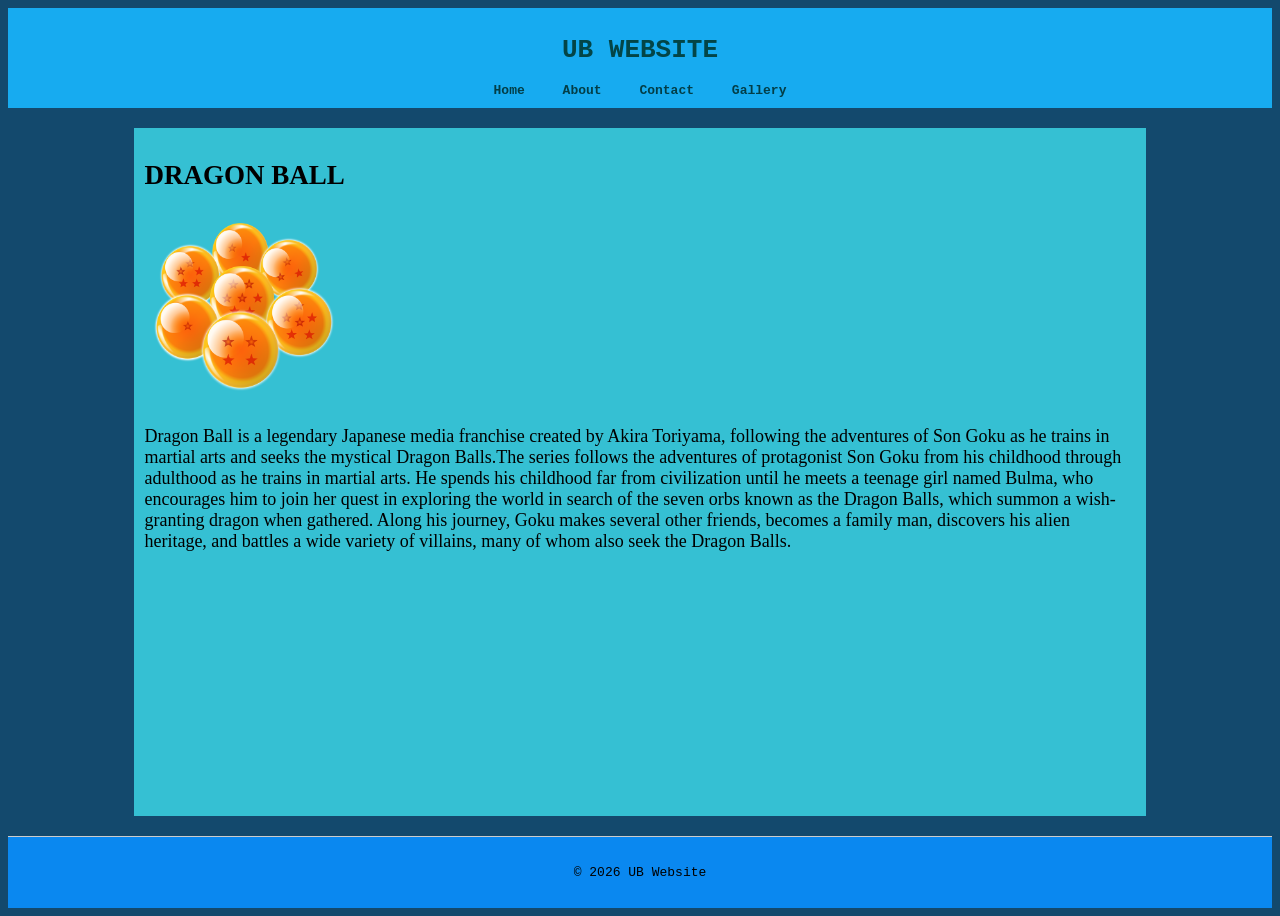
<file: index.html>
<!DOCTYPE html>
<html lang="en">
<head>
    <meta charset="UTF-8">
    <!-- Make page responsive on all devices -->
    <meta name="viewport" content="width=device-width, initial-scale=1.0">
    <!-- Description for search engines / good practice -->
    <meta name="description" content="this is UB website.">
    <title>UB WEBSITE</title>
    <!-- Link to external CSS file inside css folder -->
    <link rel="stylesheet" href="css/styles.css">
    <!--Fav icon-->
     <link rel="icon" href="favicon.png" type="image/x-icon">
</head>
<body>
<!-- Wrapper for flex layout -->
<div class="wrapper">
    <!-- Header -->
    <header>
        <h1>UB WEBSITE</h1>
        <!-- Navigation -->
        <nav>
            <a href="index.html">Home</a>
            <a href="about.html">About</a>
            <a href="contact.html">Contact</a>
            <a href="gallery.html">Gallery</a>
        </nav>
    </header>
    <main>
        <H2>
            DRAGON BALL
    </h2>
         <img src="images/axel22-spheres-5499579_1280.png" alt="Website Logo">
        <P>
     Dragon Ball is a legendary Japanese media franchise created by Akira Toriyama, following the adventures of Son Goku as he trains in martial arts and seeks the mystical Dragon Balls.The series follows the adventures of protagonist Son Goku from his childhood through adulthood as he trains in martial arts. He spends his childhood far from civilization until he meets a teenage girl named Bulma, who encourages him to join her quest in exploring the world in search of the seven orbs known as the Dragon Balls, which summon a wish-granting dragon when gathered. Along his journey, Goku makes several other friends, becomes a family man, discovers his alien heritage, and battles a wide variety of villains, many of whom also seek the Dragon Balls.   
</main>
    <!-- Footer -->
    <footer>
        <p>© 2026 UB Website </p>
    </footer>
</div> <!-- End wrapper -->
</body>
</html>
</file>
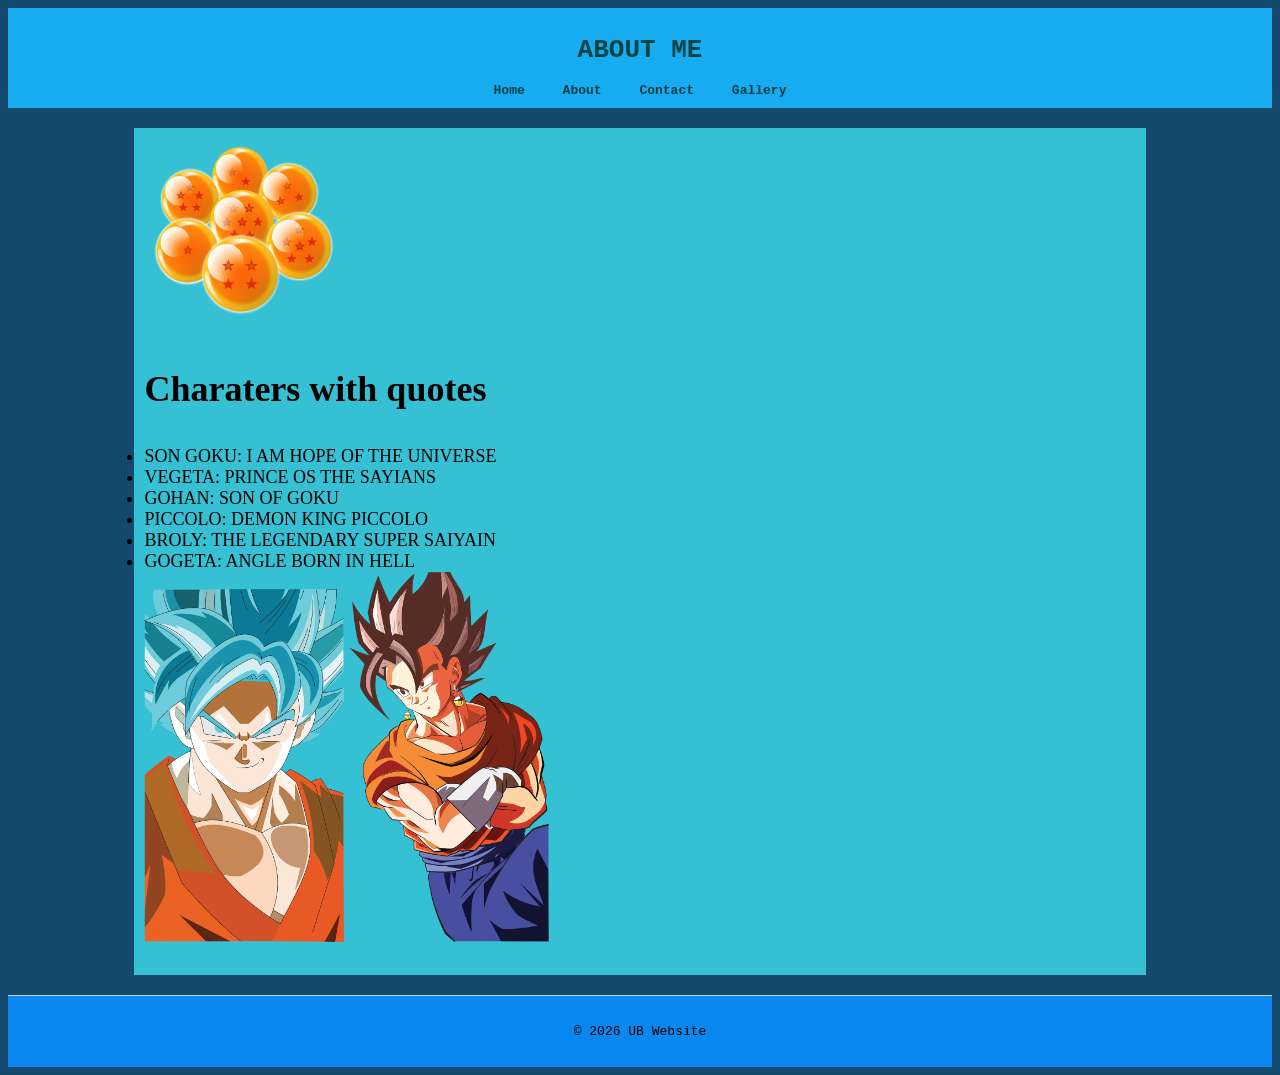
<file: about.html>
<!DOCTYPE html>
<html lang="en">
<head>
    <meta charset="UTF-8">
    <!-- Make page responsive on all devices -->
    <meta name="viewport" content="width=device-width, initial-scale=1.0">
    <!-- Description for search engines / good practice -->
    <meta name="description" content="this is UB website.">
    <title>UB WEBSITE</title>
    <!-- Link to external CSS file inside css folder -->
    <link rel="stylesheet" href="css/styles.css">
    <!--Fav icon-->
     <link rel="icon" href="favicon.png" type="image/x-icon">
</head>
<body>
    <head>
    <title>UB ABOUT</title>
</head>
<!-- Wrapper for flex layout -->
<div class="wrapper">
    <!-- Header -->
    <header>
        <h1>ABOUT ME</h1>
        <!-- Navigation -->
        <nav>
            <a href="index.html">Home</a>
            <a href="about.html">About</a>
            <a href="contact.html">Contact</a>
            <a href="gallery.html">Gallery</a>
        </nav>
    </header>
    <!-- Main content placeholder -->
    <main>
        <img src="images/axel22-spheres-5499579_1280.png" alt="Website Logo">
        <h1>
        <p>Charaters with quotes
        </p>
        </h1>
        <P> 
            <style>

</style>

<ul>
  <li>SON GOKU: I AM HOPE OF THE UNIVERSE</li>
  <li>VEGETA: PRINCE OS THE SAYIANS</li>
  <li>GOHAN: SON OF GOKU</li>
  <li>PICCOLO: DEMON KING PICCOLO
  <li>BROLY: THE LEGENDARY SUPER SAIYAIN</li>
  <li>GOGETA: ANGLE BORN IN HELL</LI>
    <img src="images/misamalirizvi-goku-7796245_1280.png" alt="Website Logo">
     <img src="images/misamalirizvi-dragon-ball-z-7854925_1280.png" alt="Website Logo">
        <P>
</ul>
        </P>
    </main>
    <!-- Footer -->
    <footer>
        <p>© 2026 UB Website </p>
    </footer>
</div> <!-- End wrapper -->
</body>
</file>
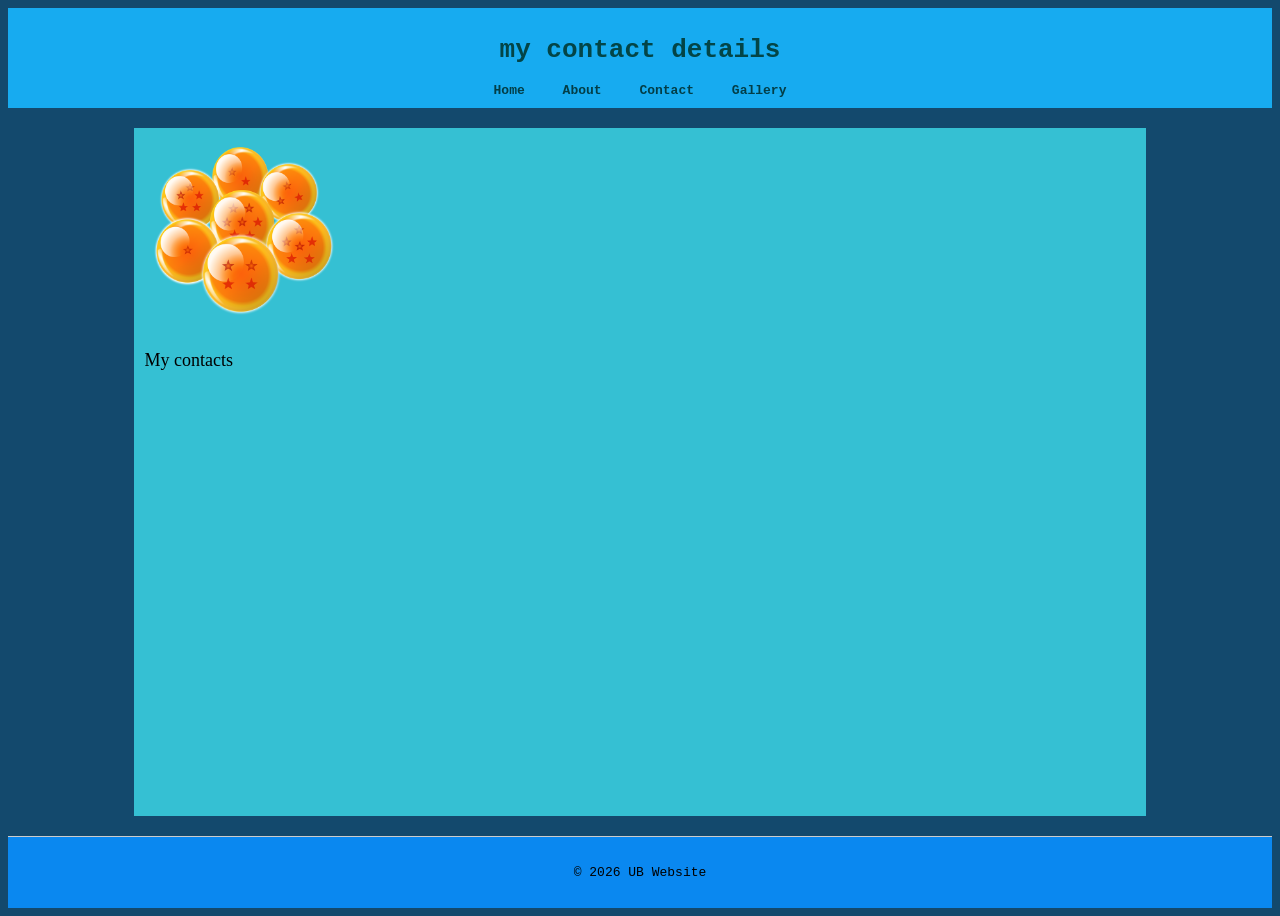
<file: contact.html>
<!DOCTYPE html>
<html lang="en">
<head>
    <meta charset="UTF-8">
    <!-- Make page responsive on all devices -->
    <meta name="viewport" content="width=device-width, initial-scale=1.0">
    <!-- Description for search engines / good practice -->
    <meta name="description" content="this is UB website.">
    <title>UB WEBSITE</title>
    <!-- Link to external CSS file inside css folder -->
    <link rel="stylesheet" href="css/styles.css">
    <!--Fav icon-->
     <link rel="icon" href="favicon.png" type="image/x-icon">
</head>
<body>
    <head>
    <title>UB CONTACT</title>
</head>
<!-- Wrapper for flex layout -->
<div class="wrapper">
    <!-- Header -->
    <header>
        <h1>my contact details</h1>
        <!-- Navigation -->
        <nav>
            <a href="index.html">Home</a>
            <a href="about.html">About</a>
            <a href="contact.html">Contact</a>
            <a href="gallery.html">Gallery</a>
        </nav>
    </header>
    <!-- Main content placeholder -->
    <main>
        <img src="images/axel22-spheres-5499579_1280.png" alt="Website Logo">
        <p>My contacts
        </p>
    </main>
    <!-- Footer -->
    <footer>
        <p>© 2026 UB Website </p>
    </footer>
</div> <!-- End wrapper -->
</body>
</file>
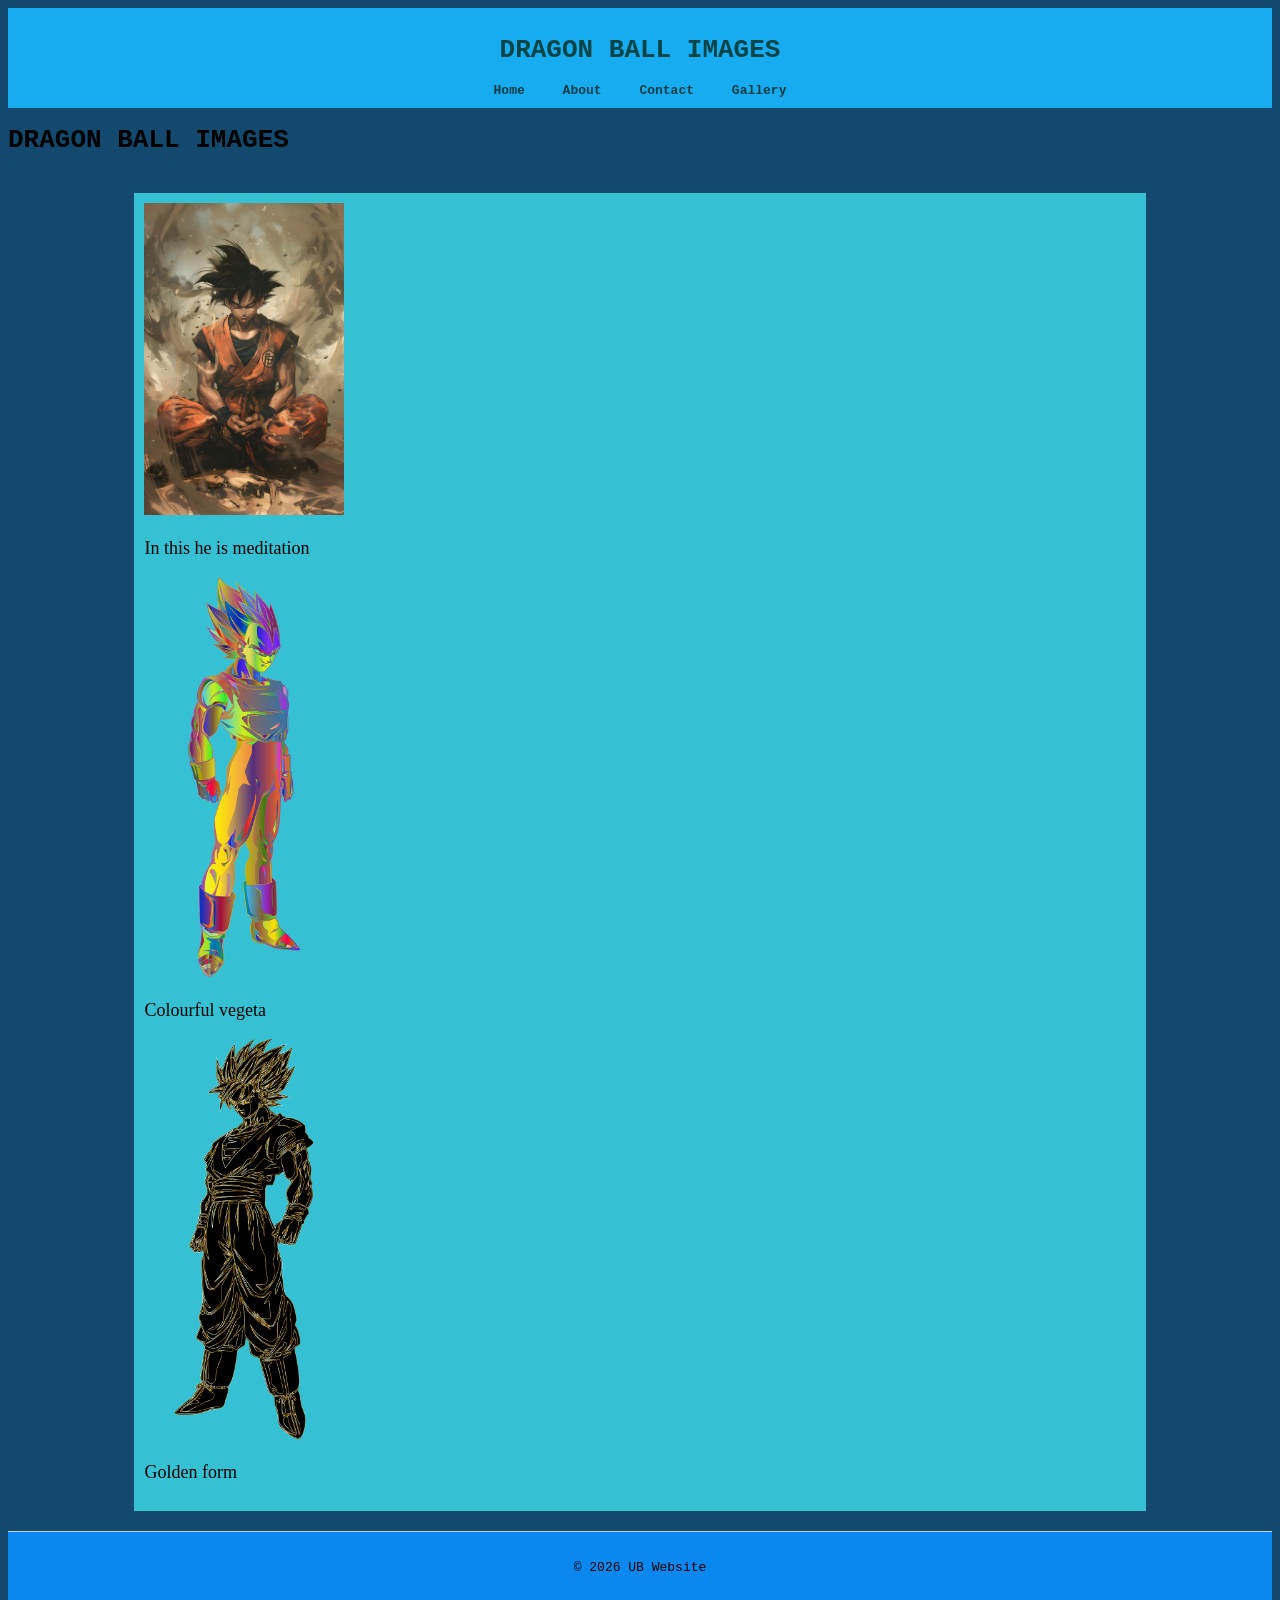
<file: gallery.html>
<!DOCTYPE html>
<html lang="en">
<head>
    <meta charset="UTF-8">
    <!-- Make page responsive on all devices -->
    <meta name="viewport" content="width=device-width, initial-scale=1.0">
    <!-- Description for search engines / good practice -->
    <meta name="description" content="this is UB website.">
    <title>UB WEBSITE</title>
    <!-- Link to external CSS file inside css folder -->
    <link rel="stylesheet" href="css/styles.css">
    <!--Fav icon-->
     <link rel="icon" href="favicon.png" type="image/x-icon">
</head>
<head>
    <title>UB IMAGES</title>
</head>
<body>
<!-- Wrapper for flex layout -->
<div class="wrapper">
    <!-- Header -->
    <header>
        <h1>DRAGON BALL IMAGES</h1>
        <!-- Navigation -->
        <nav>
            <a href="index.html">Home</a>
            <a href="about.html">About</a>
            <a href="contact.html">Contact</a>
            <a href="gallery.html">Gallery</a>
        </nav>
    </header>
    <!-- Main content placeholder -->
     <h1>DRAGON BALL IMAGES</h1>
    <main>
        <img src="images/ai-generated-8917889_1280.jpg" alt="Website Logo">
        <p> In this he is meditation</p>
      <img src="images/dragon-ball-z-5652889_1280.png" alt="Website Logo">
      <p> Colourful vegeta</p>
        <img src="images/dragon-ball-z-5671853_1280.png" alt="Website Logo">
        <p>Golden form</p>
        
       </main>
    <!-- Footer -->
    <footer>
        <p>© 2026 UB Website </p>
    </footer>
</div> <!-- End wrapper -->
</body>
</file>
<file: css/styles.css>
/* Reset defaults */
* {
    margin: 10;
    padding: 0;
    box-sizing: border-box;
}
/* Body settings */
body {
    font-family: monospace;
    background: #13496dff;
    min-height: 100vh;
    display: flex;
    flex-direction: column;
}
/* Flex wrapper */
.wrapper {
    flex: 1;
    display: flex;
    flex-direction: column;
}
/* Header style */
header {
     background: #17abf0ff;
    color: rgba(3, 69, 71, 1);
    padding: 10px;
    text-align: center;
}
img {
  width: 200px;   /* Set desired width */
  height: auto;   /* Keep aspect ratio */
}
/* Navigation links */
nav a {
    color: rgba(3, 62,71,1);
    text-decoration:royalblue;
    margin: 0 15px;
    font-weight: bold;
}
nav a:hover {
    text-decoration: underline;
}

/* Main content */
main {
    font-size: large;
    flex: 1;
    width:80%;        /* main takes 90% of the parent width */
    margin: 20px auto; /* centers main horizontally */
    background: rgb(53, 192, 211);
    font-family:Cambria, Cochin, Georgia, Times, 'Times New Roman', serif;
    padding: 10px;
    min-height: 300px;
}
/* Footer style */
footer {
    background: rgb(10, 136, 240);
    padding: 15px;
    text-align: center;
    border-top: 1px solid #ccc;
}
/* Responsive: stack links vertically on small screens */
@media (max-width: 600px) {
    nav a {
        display: block;       /* each link on its own line */
        margin: 10px 0;       /* space between links */
    }
}
</file>
